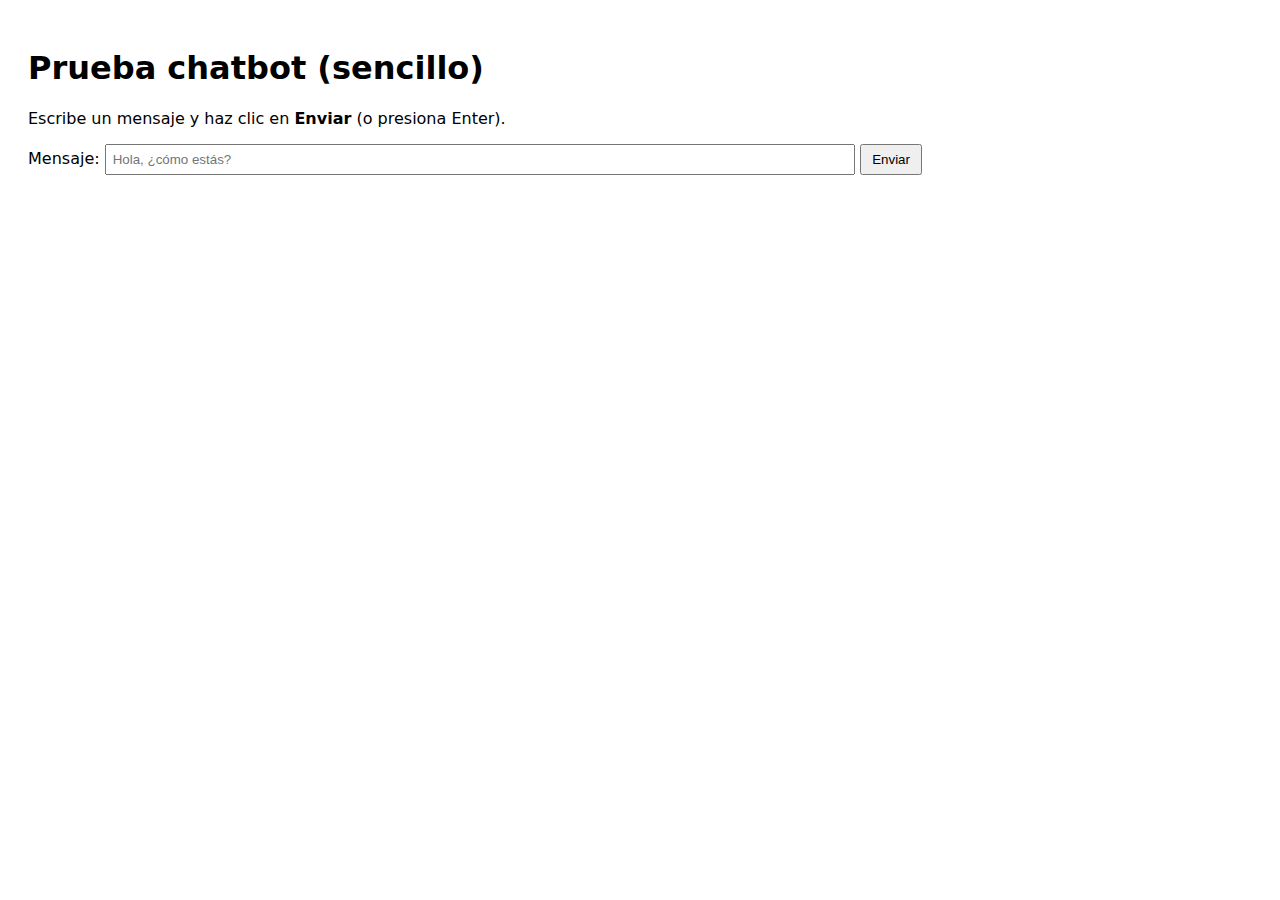
<file: index.html>
<!doctype html>
<html lang="es">
  <head>
    <meta charset="utf-8" />
    <meta name="viewport" content="width=device-width, initial-scale=1" />
    <title>Prueba Chatbot</title>
    <style>
      body { font-family: system-ui, -apple-system, 'Segoe UI', Roboto, Arial; padding: 20px; }
      #mensaje { width: 60%; padding: 6px; }
      #enviar { padding: 6px 10px; }
      #respuesta { margin-top: 12px; color: #1a73e8; }
    </style>
  </head>
  <body>
    <h1>Prueba chatbot (sencillo)</h1>
    <p>Escribe un mensaje y haz clic en <strong>Enviar</strong> (o presiona Enter).</p>

    <label for="mensaje">Mensaje:</label>
    <input id="mensaje" type="text" placeholder="Hola, ¿cómo estás?" />
    <button id="enviar">Enviar</button>

    <div id="respuesta" aria-live="polite"></div>

    <script>
      const input = document.getElementById('mensaje');
      const btn = document.getElementById('enviar');
      const out = document.getElementById('respuesta');

      async function sendMessage() {
        const texto = input.value.trim();
        if (!texto) {
          out.textContent = 'Escribe un mensaje antes de enviar.';
          return;
        }
        out.textContent = 'Enviando...';
        try {
          const resp = await fetch('/chatbot', {
            method: 'POST',
            headers: { 'Content-Type': 'application/json' },
            body: JSON.stringify({ mensaje: texto })
          });
          const data = await resp.json();
          // El app.py existente devuelve la clave con posible espacio "respuesta "
          const respuesta = data.respuesta ?? data['respuesta '] ?? JSON.stringify(data);
          out.textContent = 'Respuesta: ' + respuesta;
        } catch (err) {
          out.textContent = 'Error al enviar: ' + err.message;
        }
      }

      btn.addEventListener('click', sendMessage);
      input.addEventListener('keyup', (e) => { if (e.key === 'Enter') sendMessage(); });
    </script>
  </body>
</html>
</file>
